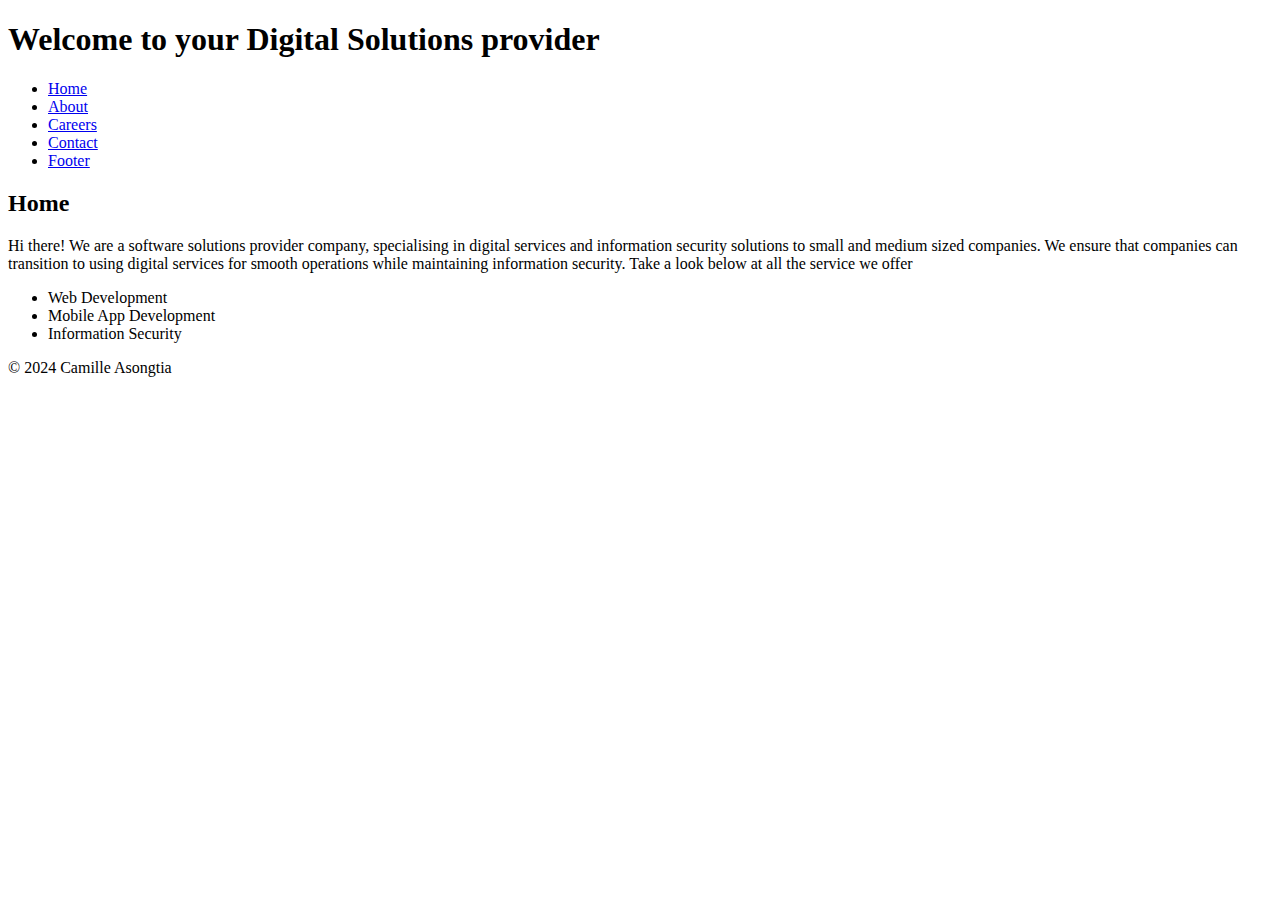
<file: index.html>
<!DOCTYPE html>
<html lang="en">
<head>
    <meta charset="UTF-8">
    <meta name="viewport" content="width=device-width, initial-scale=1.0">
    <title>Digital Services and Information Security Solutions</title>
</head>
<body>
    <header>
        <h1>Welcome to your Digital Solutions provider</h1>
    </header>

    <nav>
        <ul>
            <li><a href="#home">Home</a></li>
            <li><a href="#about">About</a></li>
            <li><a href="#careers">Careers</a></li>
            <li><a href="#contact">Contact</a></li>
            <li><a href="#footer">Footer</a></li>
        </ul>
    </nav>

    <main>
        <h2>Home</h2>
        <p>Hi there! We are a software solutions provider company, specialising in digital services and information security solutions to small and medium sized companies. We ensure that companies can transition to using digital services for smooth operations while maintaining information security. Take a look below at all the service we offer</p>

        <ul>
            <li>Web Development</li>
            <li>Mobile App Development</li>
            <li>Information Security</li>
        </ul>
    </main>

    <footer id="footer">
        <p>&copy; 2024 Camille Asongtia</p>
    </footer>

    </body>
    </html>
</file>
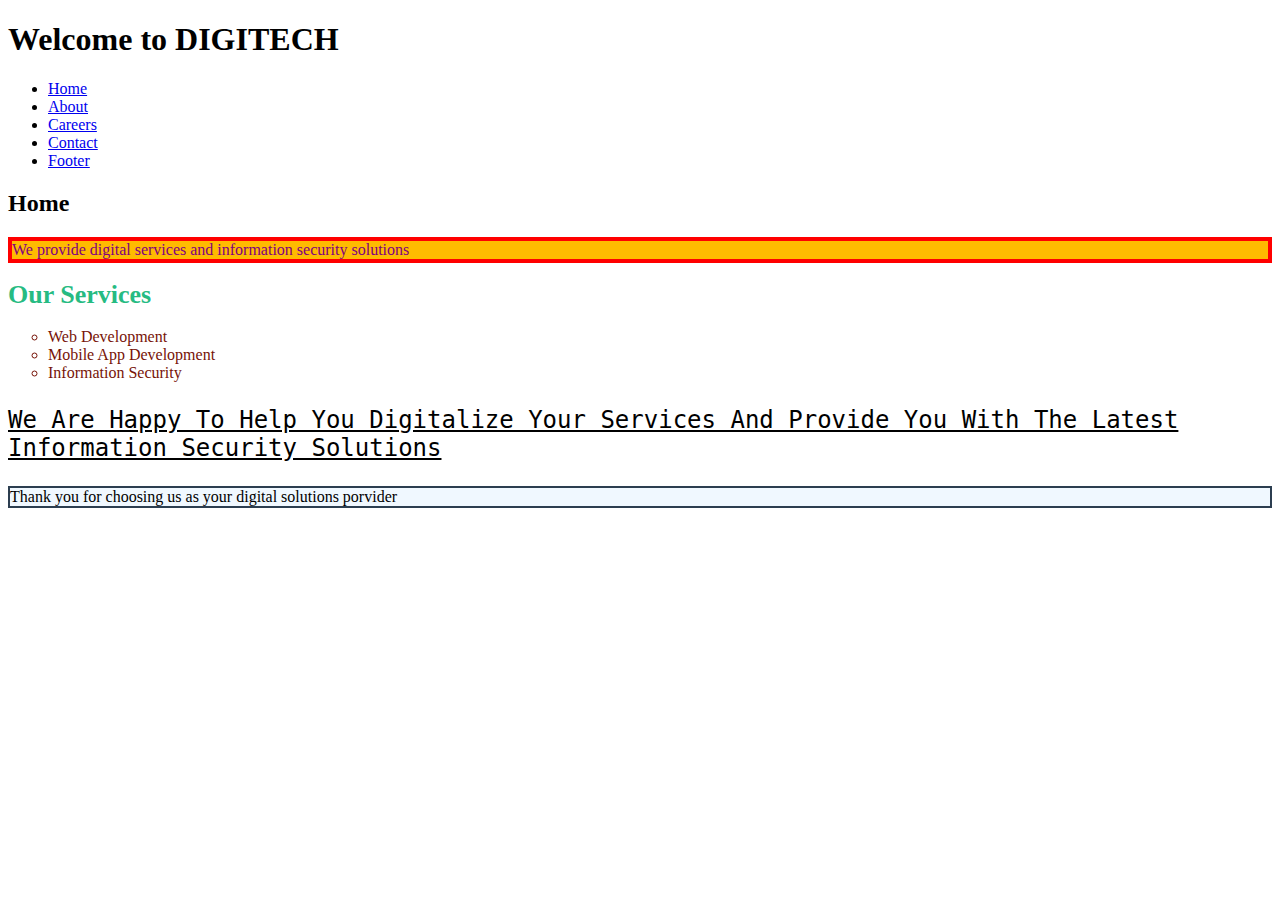
<file: index.html_2.html>
<!DOCTYPE html>
<html lang="en">
<head>
    <meta charset="UTF-8">
    <meta name="viewport" content="width=device-width, initial-scale=1.0">
    <link rel="stylesheet" href="styles.css">
    <title>Digital Services and Information Security Solutions</title>
</head>
<body>
    <header>
        <h1>Welcome to DIGITECH</h1>
    </header>

    <nav>
        <ul>
            <li><a href="#home">Home</a></li>
            <li><a href="#about">About</a></li>
            <li><a href="#careers">Careers</a></li>
            <li><a href="#contact">Contact</a></li>
            <li><a href="#footer">Footer</a></li>
        </ul>
    </nav>

    <main>
        <h2>Home</h2>
    <p class="color-example">We provide digital services and information security solutions</p>
<h1 class="header-example">Our Services</h1>
<ul class="list-example">
    <li>Web Development</li>
    <li>Mobile App Development</li>
    <li>Information Security</li>
</ul>
    </main>
<p class="text-example">We are happy to help you digitalize your services and provide you with the latest information security solutions</p>
<div class="div-example">Thank you for choosing us as your digital solutions porvider</div>
</body>
</html>
</file>
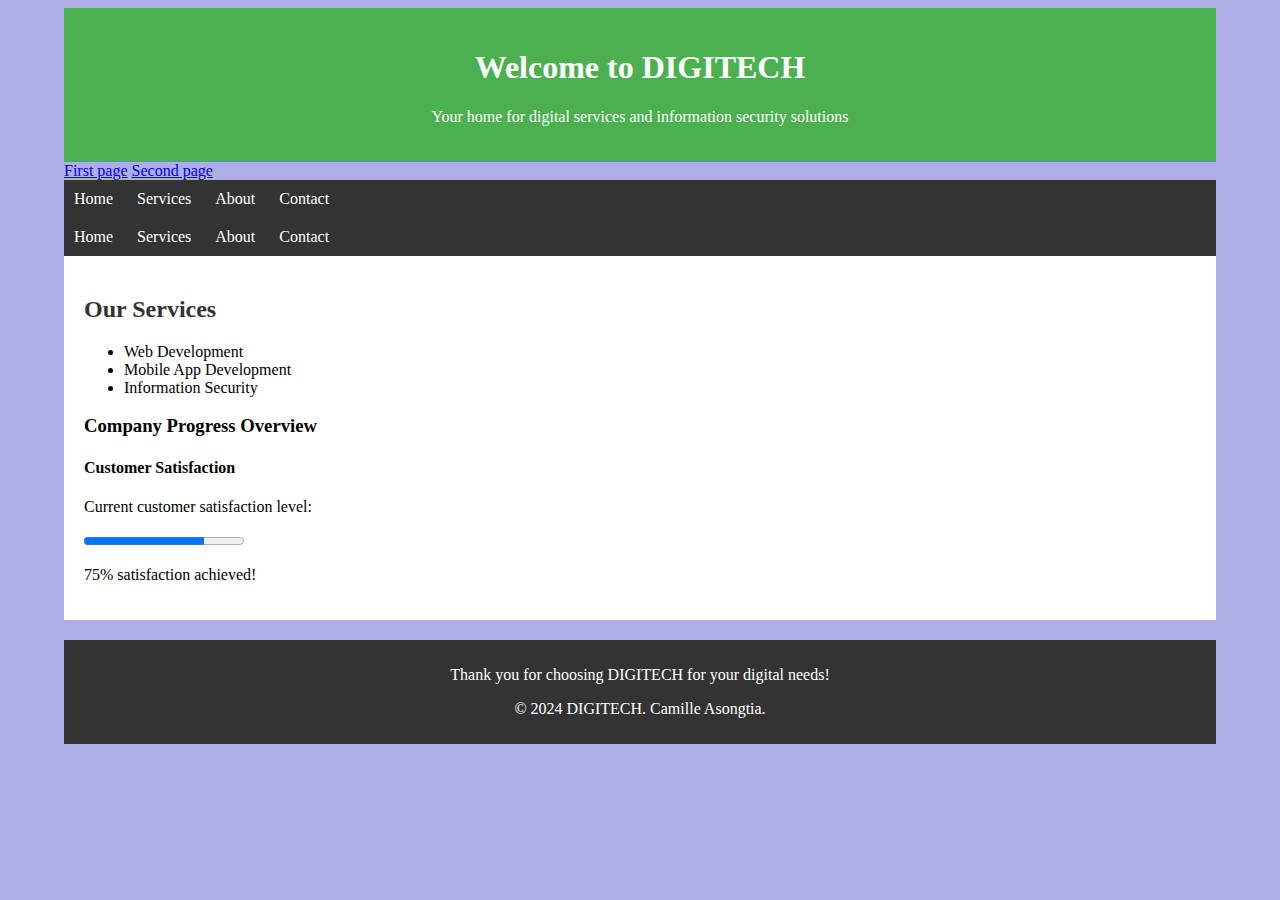
<file: test_website.html>
<!DOCTYPE html>
<html lang="en">
<head>
    <meta charset="UTF-8">
    <meta name="viewport" content="width=device-width, initial-scale=1.0">
    <title>Digital Services and Information Security Solutions</title>
    <style>
        
        body {
            width: 90%;
            margin-left: auto;
            margin-right: auto;
            padding: 0;
            background-color: rgb(174, 173, 230);
        }

        #header {
            background-color: #4CAF50;
            color: white;
            padding: 20px;
            text-align: center;
        }

        #nav {
            background-color: #333;
            color: white;
            overflow: hidden;
            padding: 10px;
        }

        #nav ul {
            list-style-type: none;
            margin: 0;
            padding: 0;
        }

        #nav ul li {
            display: inline;
            margin-right: 20px;
        }

        #nav ul li a {
            color: white;
            text-decoration: none;
        }

        #section {
            padding: 20px;
            background-color: white;
        }

        #section h2 {
            color: #333;
        }

        footer {
            background-color: #333;
            color: white;
            text-align: center;
            padding: 10px;
            margin-top: 20px;
        }
    </style>
</head>
<body>
   
    <div id="header">
        <h1>Welcome to DIGITECH</h1>
        <p>Your home for digital services and information security solutions</p>
    </div>

    <a href="index.html">First page</a>
    <a href="second.html">Second page</a>
    

    <div id="nav">
        <ul>
            <li><a href="#home">Home</a></li>
            <li><a href="#services">Services</a></li>
            <li><a href="#about">About</a></li>
            <li><a href="#contact">Contact</a></li>
        </ul>
    </div>

    <div id="nav">
        <ul>
            <li><a href="website.html">Home</a></li>
            <li><a href="services.html">Services</a></li>
            <li><a href="about.html">About</a></li>
            <li><a href="contact.html">Contact</a></li>
        </ul>
    </div>
    

    <div id="section">
        <h2>Our Services</h2>
        <ul>
            <li>Web Development</li>
            <li>Mobile App Development</li>
            <li>Information Security</li>
        </ul>

        <h3>Company Progress Overview</h3>
        <h4>Customer Satisfaction</h4>
        <p>Current customer satisfaction level:</p>
        <progress value="75" max="100"></progress>
        <p>75% satisfaction achieved!</p>
    </div>

    
    <footer>
        <p>Thank you for choosing DIGITECH for your digital needs!</p>
        <p>&copy; 2024 DIGITECH. Camille Asongtia.</p>
    </footer>
</body>
</html>
</file>
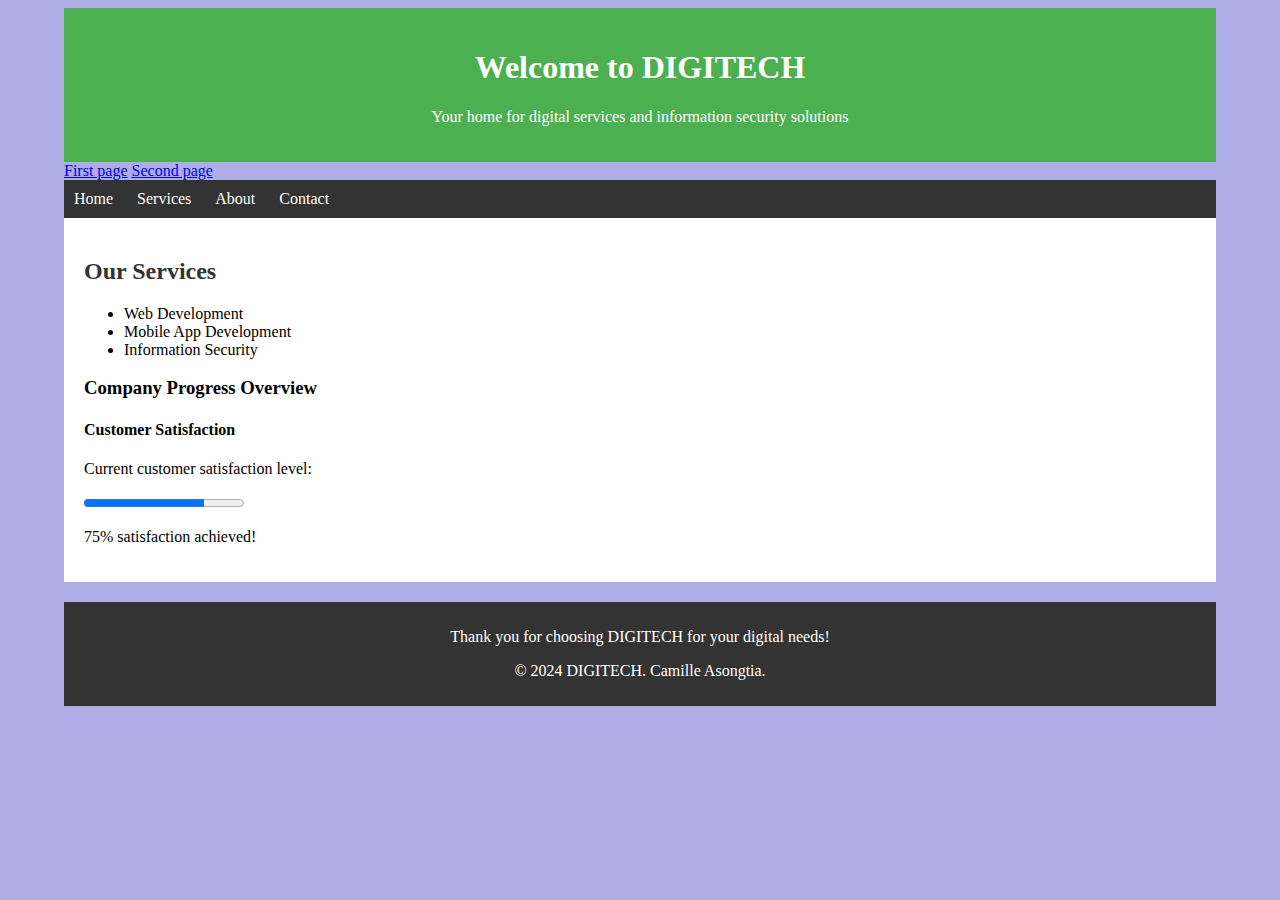
<file: webdesign.html>
<!DOCTYPE html>
<html lang="en">
<head>
    <meta charset="UTF-8">
    <meta name="viewport" content="width=device-width, initial-scale=1.0">
    <title>Digital Services and Information Security Solutions</title>
    <style>
        /* General styles */
        body {
            width: 90%;
            margin-left: auto;
            margin-right: auto;
            padding: 0;
            background-color: rgb(174, 173, 230);
        }

        #header {
            background-color: #4CAF50;
            color: white;
            padding: 20px;
            text-align: center;
        }

        #nav {
            background-color: #333;
            color: white;
            overflow: hidden;
            padding: 10px;
        }

        #nav ul {
            list-style-type: none;
            margin: 0;
            padding: 0;
        }

        #nav ul li {
            display: inline;
            margin-right: 20px;
        }

        #nav ul li a {
            color: white;
            text-decoration: none;
        }

        #section {
            padding: 20px;
            background-color: white;
        }

        #section h2 {
            color: #333;
        }

        footer {
            background-color: #333;
            color: white;
            text-align: center;
            padding: 10px;
            margin-top: 20px;
        }
    </style>
</head>
<body>
   
    <div id="header">
        <h1>Welcome to DIGITECH</h1>
        <p>Your home for digital services and information security solutions</p>
    </div>

    <a href="index.html">First page</a>
    <a href="second.html">Second page</a>
    

    <div id="nav">
        <ul>
            <li><a href="#home">Home</a></li>
            <li><a href="#services">Services</a></li>
            <li><a href="#about">About</a></li>
            <li><a href="#contact">Contact</a></li>
        </ul>
    </div>

   
    <div id="section">
        <h2>Our Services</h2>
        <ul>
            <li>Web Development</li>
            <li>Mobile App Development</li>
            <li>Information Security</li>
        </ul>

        <h3>Company Progress Overview</h3>
        <h4>Customer Satisfaction</h4>
        <p>Current customer satisfaction level:</p>
        <progress value="75" max="100"></progress>
        <p>75% satisfaction achieved!</p>
    </div>

    
    <footer>
        <p>Thank you for choosing DIGITECH for your digital needs!</p>
        <p>&copy; 2024 DIGITECH. Camille Asongtia.</p>
    </footer>
</body>
</html>
</file>
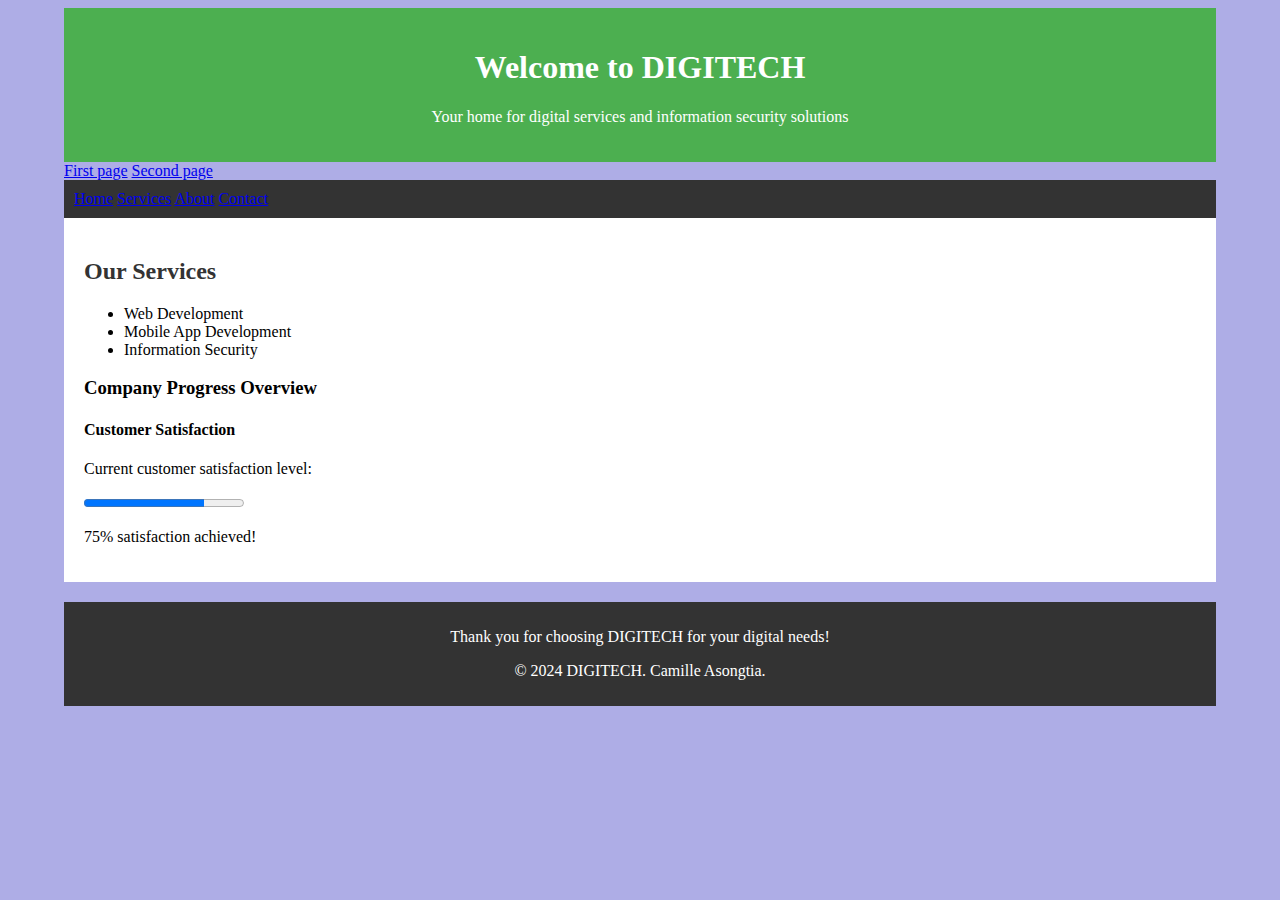
<file: website.html>
<!DOCTYPE html>
<html lang="en">
<head>
    <meta charset="UTF-8">
    <meta name="viewport" content="width=device-width, initial-scale=1.0">
    <title>Digital Services and Information Security Solutions</title>
    <style>
        
        body {
            width: 90%;
            margin-left: auto;
            margin-right: auto;
            padding: 0;
            background-color: rgb(174, 173, 230);
        }

        #header {
            background-color: #4CAF50;
            color: white;
            padding: 20px;
            text-align: center;
        }

        #nav {
            background-color: #333;
            color: white;
            overflow: hidden;
            padding: 10px;
        }

        #nav ul {
            list-style-type: none;
            margin: 0;
            padding: 0;
        }

        #nav ul li {
            display: inline;
            margin-right: 20px;
        }

        #nav ul li a {
            color: white;
            text-decoration: none;
        }

        #section {
            padding: 20px;
            background-color: white;
        }

        #section h2 {
            color: #333;
        }

        footer {
            background-color: #333;
            color: white;
            text-align: center;
            padding: 10px;
            margin-top: 20px;
        }
    </style>
</head>
<body>
   
    <div id="header">
        <h1>Welcome to DIGITECH</h1>
        <p>Your home for digital services and information security solutions</p>
    </div>

    <a href="index.html">First page</a>
    <a href="second.html">Second page</a>
    

    <div id="nav">
    
            <a href="website.html">Home</a>
            <a href="#services.html">Services</a>
            <a href="#about.html">About</a>
            <a href="#contact.html">Contact</a>
    
    </div>

   
    <div id="section">
        <h2>Our Services</h2>
        <ul>
            <li>Web Development</li>
            <li>Mobile App Development</li>
            <li>Information Security</li>
        </ul>

        <h3>Company Progress Overview</h3>
        <h4>Customer Satisfaction</h4>
        <p>Current customer satisfaction level:</p>
        <progress value="75" max="100"></progress>
        <p>75% satisfaction achieved!</p>
    </div>

    
    <footer>
        <p>Thank you for choosing DIGITECH for your digital needs!</p>
        <p>&copy; 2024 DIGITECH. Camille Asongtia.</p>
    </footer>
</body>
</html>
</file>
<file: styles.css>
.color-example {
    color: purple;
    background-color: #ffbb00;
    border: 4px solid red;
    
}

.header-example {
    font-size: 26px;
    font-family: 'Trebuchet MS';
    color: #26bb82;
}

.list-example {
    list-style-type: circle;
    color: #771307;
}
.text-example {
    font-family: 'monospace';
    font-size: 24px;
    text-transform: capitalize;
    text-decoration: underline;
}
.div-example {
    background-color: #f0f8ff;
    border: 2px solid #2c3e50;
}
</file>
